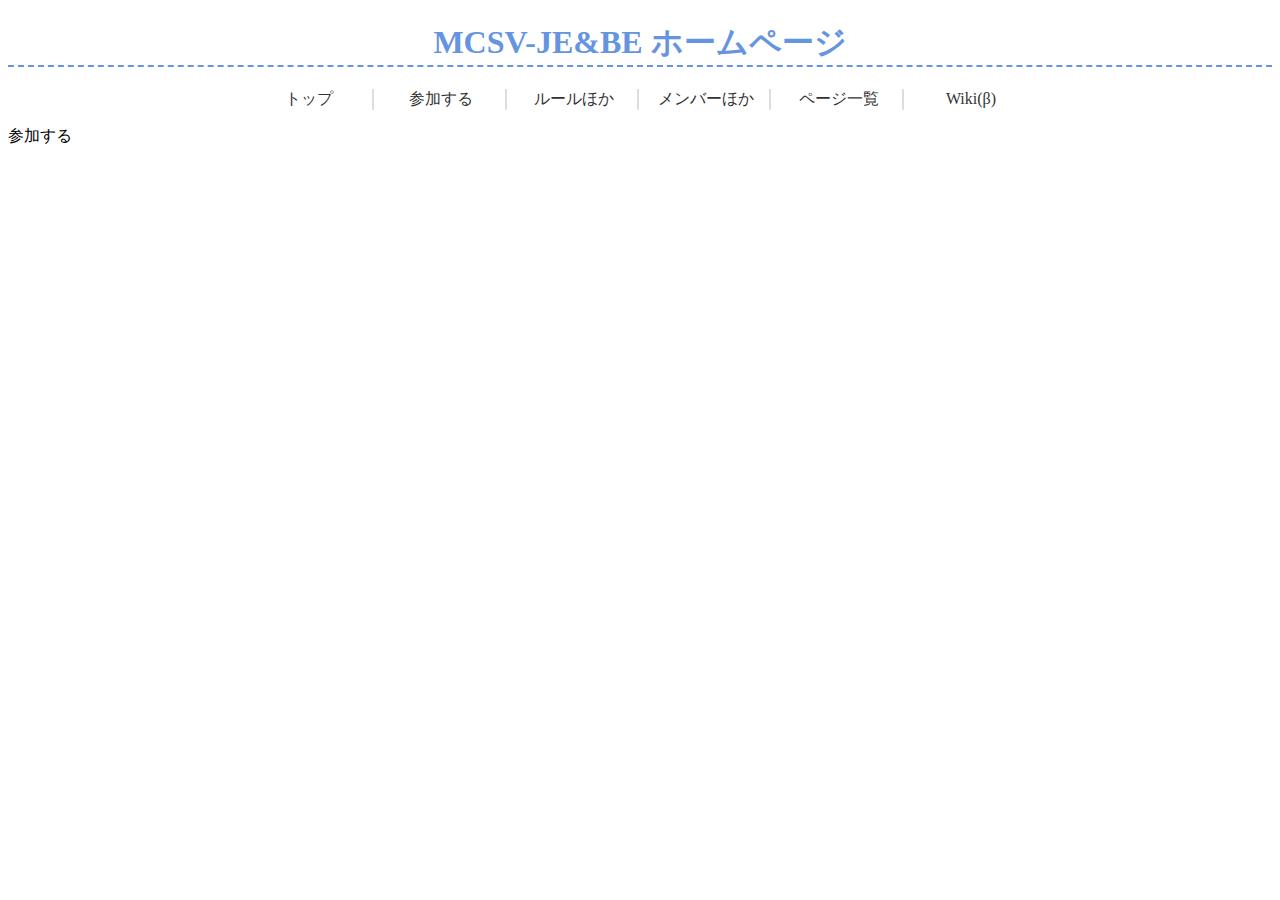
<file: join.html>
<!DOCTYPE html>
<html lang="ja">
    <head>
        <meta charset="UTF-8">
        <title>参加する | MCSV-JE&BE</title>
        <link rel="shortcut icon" href="CodeMC.ico">
        <link rel="stylesheet" href="css/index.css">
    </head>
    <body>
        <header>
            <div class="head_container">
                <div class="head_item">
                    <h1>MCSV-JE&BE ホームページ</h1>
                <div>
                <div class="head_item">
                    <nav>
                        <ul>
                            <li class="current"><a href="index.html">トップ</a></li>
                            <li><a href="join.html">参加する</a></li>
                            <li><a href="rule.html">ルールほか</a></li>
                            <li><a href="member.html">メンバーほか</a></li>
                            <li><a href="menu.html">ページ一覧</a></li>
                            <li><a href="wiki.html">Wiki(β)</a></li>
                        </ul>
                    </nav>
                </div>       
            </div>
        </header>
        <p>参加する</p>
        <p></p>
    </body>
</html>
</file>
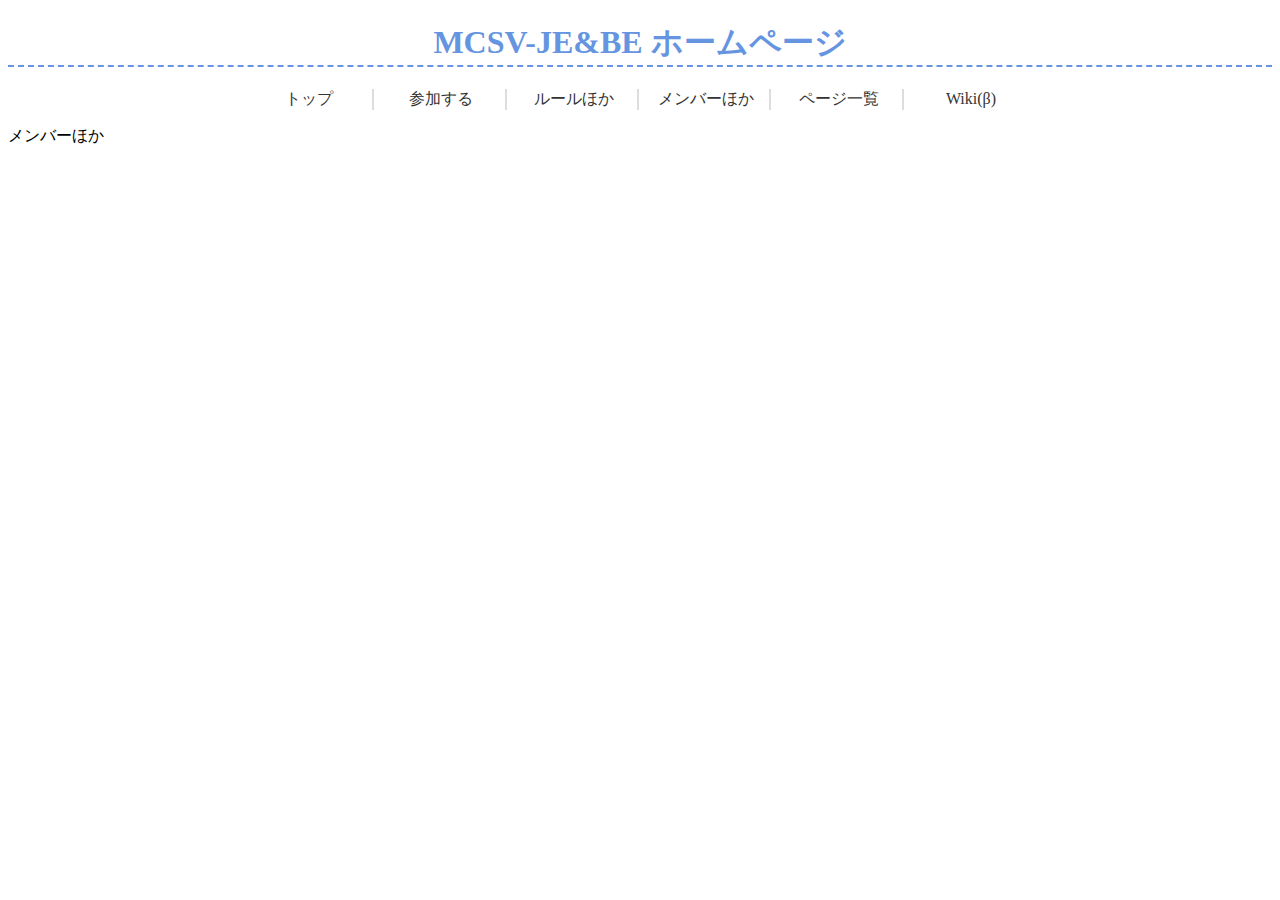
<file: member.html>
<!DOCTYPE html>
<html lang="ja">
    <head>
        <meta charset="UTF-8">
        <title>メンバーほか | MCSV-JE&BE</title>
        <link rel="shortcut icon" href="CodeMC.ico">
        <link rel="stylesheet" href="css/rule.css">
    </head>
    <body>
        <header>
            <div class="head_container">
                <div class="head_item">
                    <h1>MCSV-JE&BE ホームページ</h1>
                <div>
                <div class="head_item">
                    <nav>
                        <ul>
                            <li class="current"><a href="index.html">トップ</a></li>
                            <li><a href="join.html">参加する</a></li>
                            <li><a href="rule.html">ルールほか</a></li>
                            <li><a href="member.html">メンバーほか</a></li>
                            <li><a href="menu.html">ページ一覧</a></li>
                            <li><a href="wiki.html">Wiki(β)</a></li>
                        </ul>
                    </nav>
                </div>       
            </div>
        </header>
        <p>メンバーほか</p>
        <p></p>
    </body>
</html>
</file>
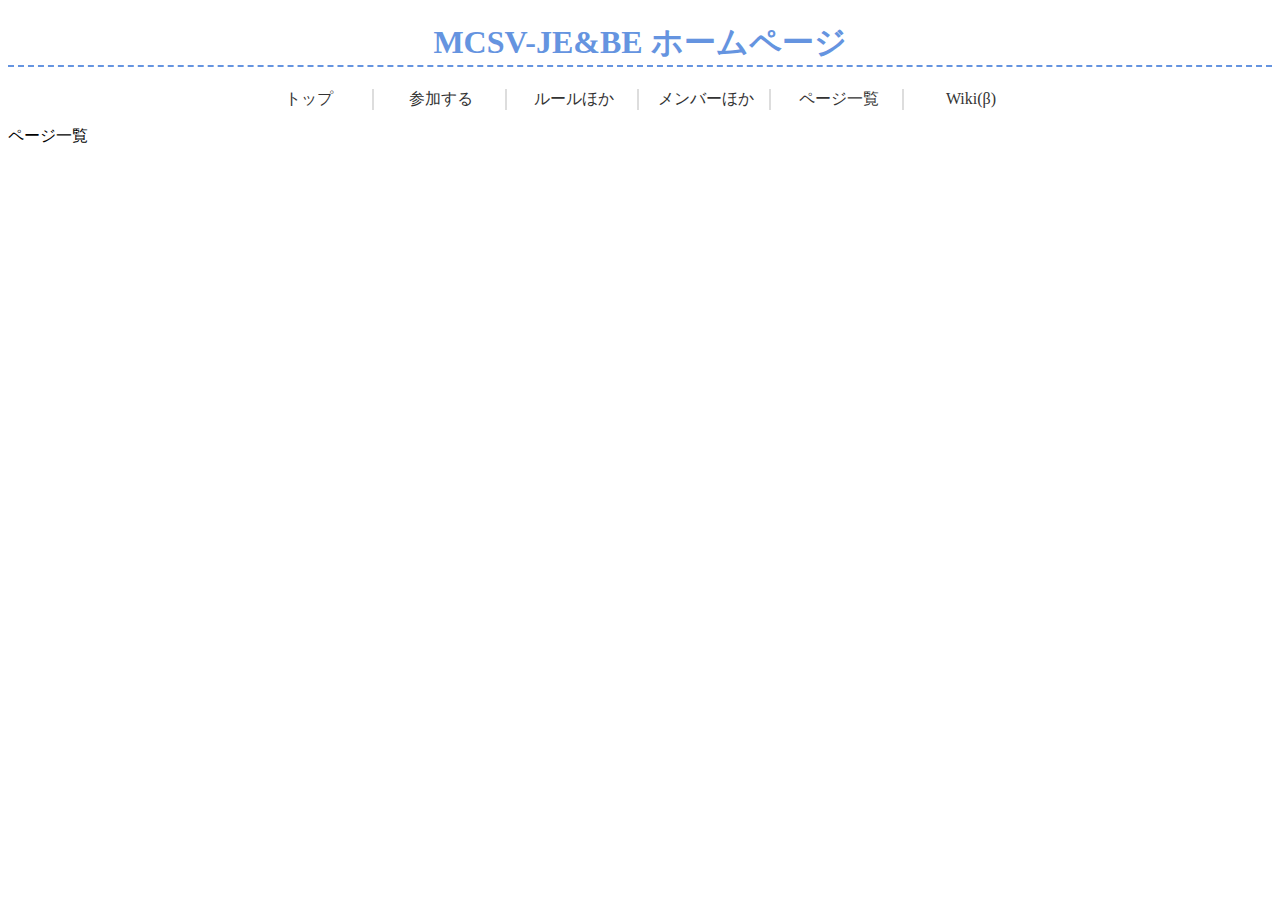
<file: menu.html>
<!DOCTYPE html>
<html lang="ja">
    <head>
        <meta charset="UTF-8">
        <title>ページ一覧 | MCSV-JE&BE</title>
        <link rel="shortcut icon" href="CodeMC.ico">
        <link rel="stylesheet" href="css/rule.css">
    </head>
    <body>
        <header>
            <div class="head_container">
                <div class="head_item">
                    <h1>MCSV-JE&BE ホームページ</h1>
                <div>
                <div class="head_item">
                    <nav>
                        <ul>
                            <li class="current"><a href="index.html">トップ</a></li>
                            <li><a href="join.html">参加する</a></li>
                            <li><a href="rule.html">ルールほか</a></li>
                            <li><a href="member.html">メンバーほか</a></li>
                            <li><a href="menu.html">ページ一覧</a></li>
                            <li><a href="wiki.html">Wiki(β)</a></li>
                        </ul>
                    </nav>
                </div>       
            </div>
        </header>
        <p>ページ一覧</p>
        <p></p>
    </body>
</html>
</file>
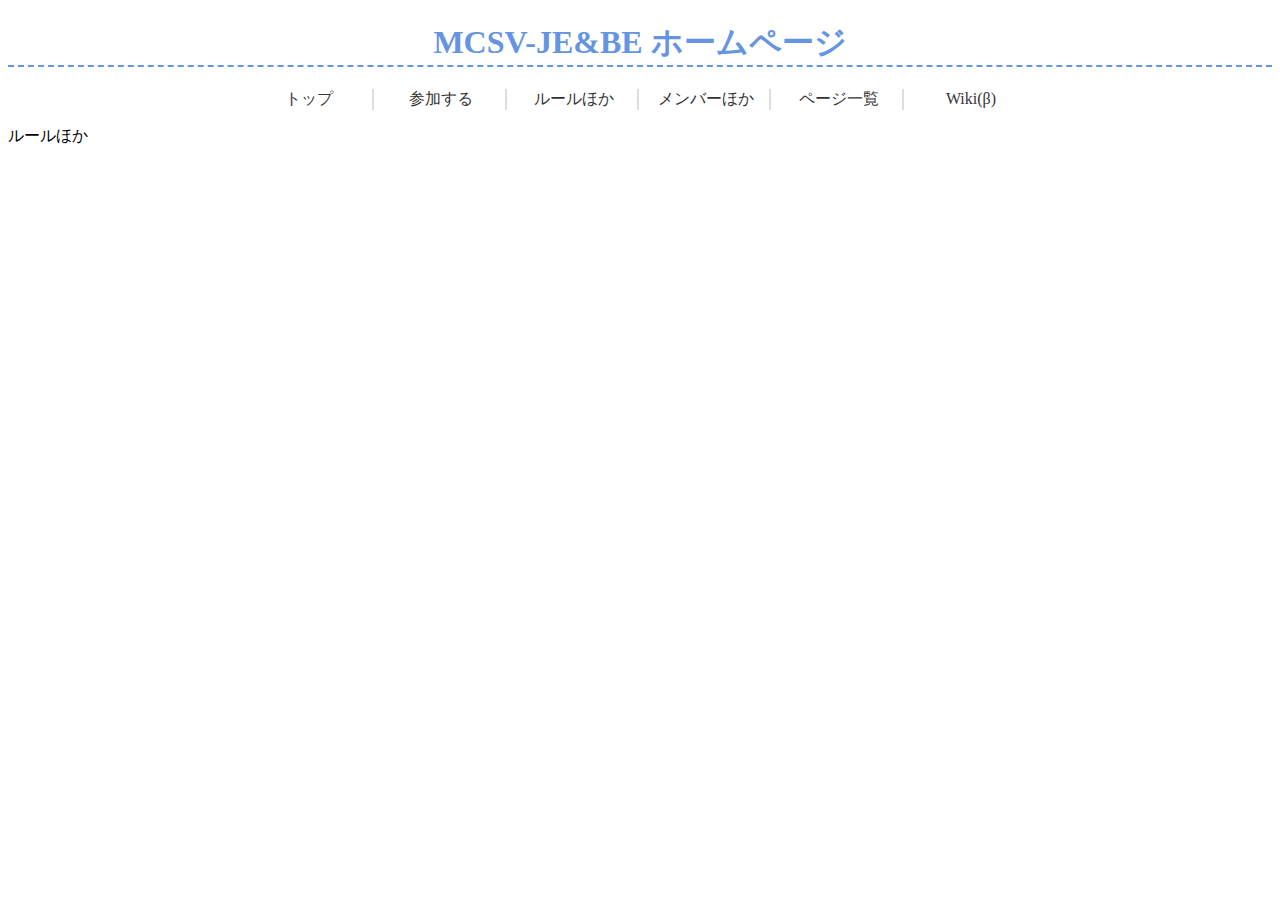
<file: rule.html>
<!DOCTYPE html>
<html lang="ja">
    <head>
        <meta charset="UTF-8">
        <title>ルールほか | MCSV-JE&BE</title>
        <link rel="shortcut icon" href="CodeMC.ico">
        <link rel="stylesheet" href="css/rule.css">
    </head>
    <body>
        <header>
            <div class="head_container">
                <div class="head_item">
                    <h1>MCSV-JE&BE ホームページ</h1>
                <div>
                <div class="head_item">
                    <nav>
                        <ul>
                            <li class="current"><a href="index.html">トップ</a></li>
                            <li><a href="join.html">参加する</a></li>
                            <li><a href="rule.html">ルールほか</a></li>
                            <li><a href="member.html">メンバーほか</a></li>
                            <li><a href="menu.html">ページ一覧</a></li>
                            <li><a href="wiki.html">Wiki(β)</a></li>
                        </ul>
                    </nav>
                </div>       
            </div>
        </header>
        <p>ルールほか</p>
        <p></p>
    </body>
</html>
</file>
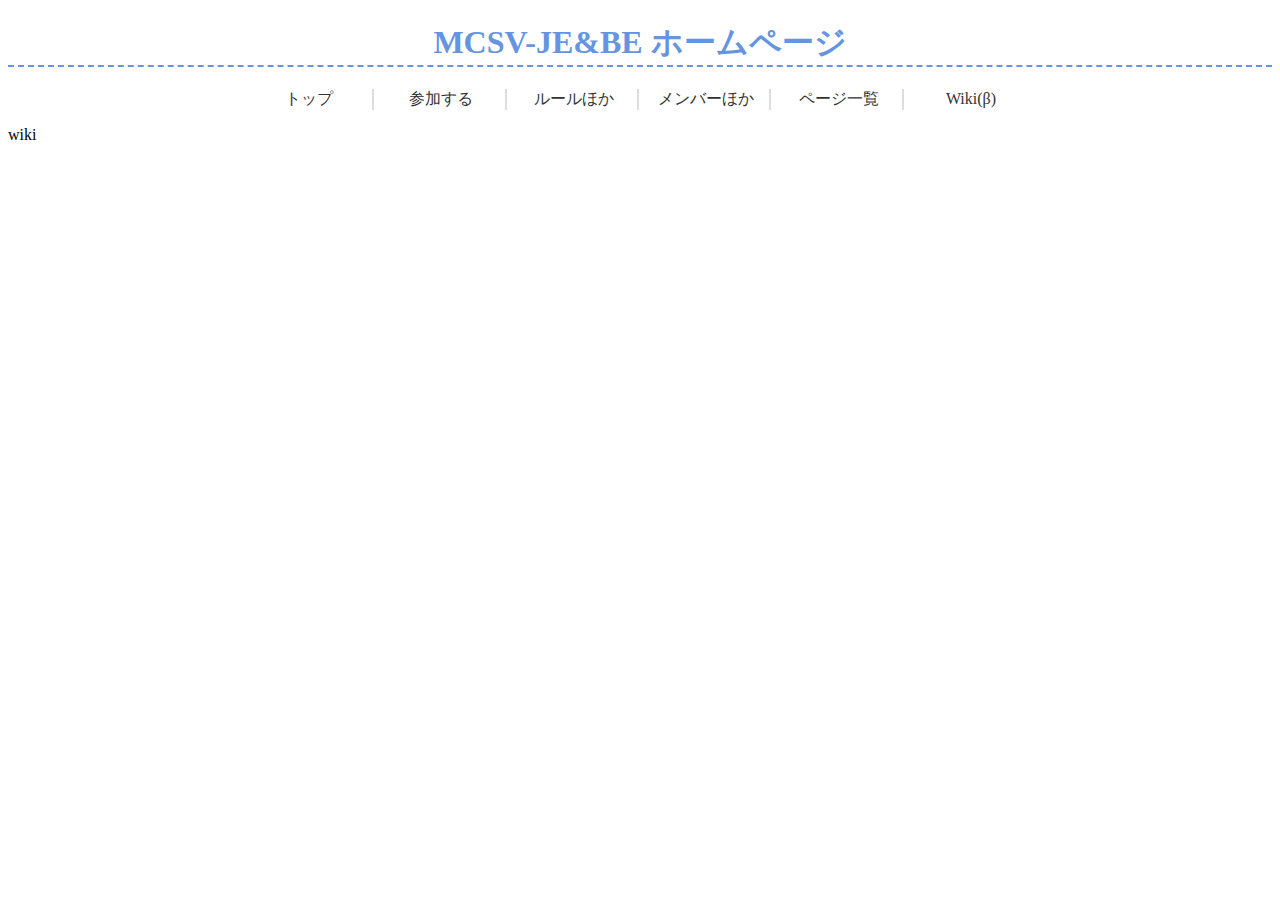
<file: wiki.html>
<!DOCTYPE html>
<html lang="ja">
    <head>
        <meta charset="UTF-8">
        <title>ルールほか | MCSV-JE&BE</title>
        <link rel="shortcut icon" href="CodeMC.ico">
        <link rel="stylesheet" href="css/index.css">
    </head>
    <body>
        <header>
            <div class="head_container">
                <div class="head_item">
                    <h1>MCSV-JE&BE ホームページ</h1>
                <div>
                <div class="head_item">
                    <nav>
                        <ul>
                            <li class="current"><a href="index.html">トップ</a></li>
                            <li><a href="join.html">参加する</a></li>
                            <li><a href="rule.html">ルールほか</a></li>
                            <li><a href="member.html">メンバーほか</a></li>
                            <li><a href="menu.html">ページ一覧</a></li>
                            <li><a href="wiki.html">Wiki(β)</a></li>
                        </ul>
                    </nav>
                </div>       
            </div>
        </header>
        <p>wiki</p>
        <p></p>
    </body>
</html>
</file>
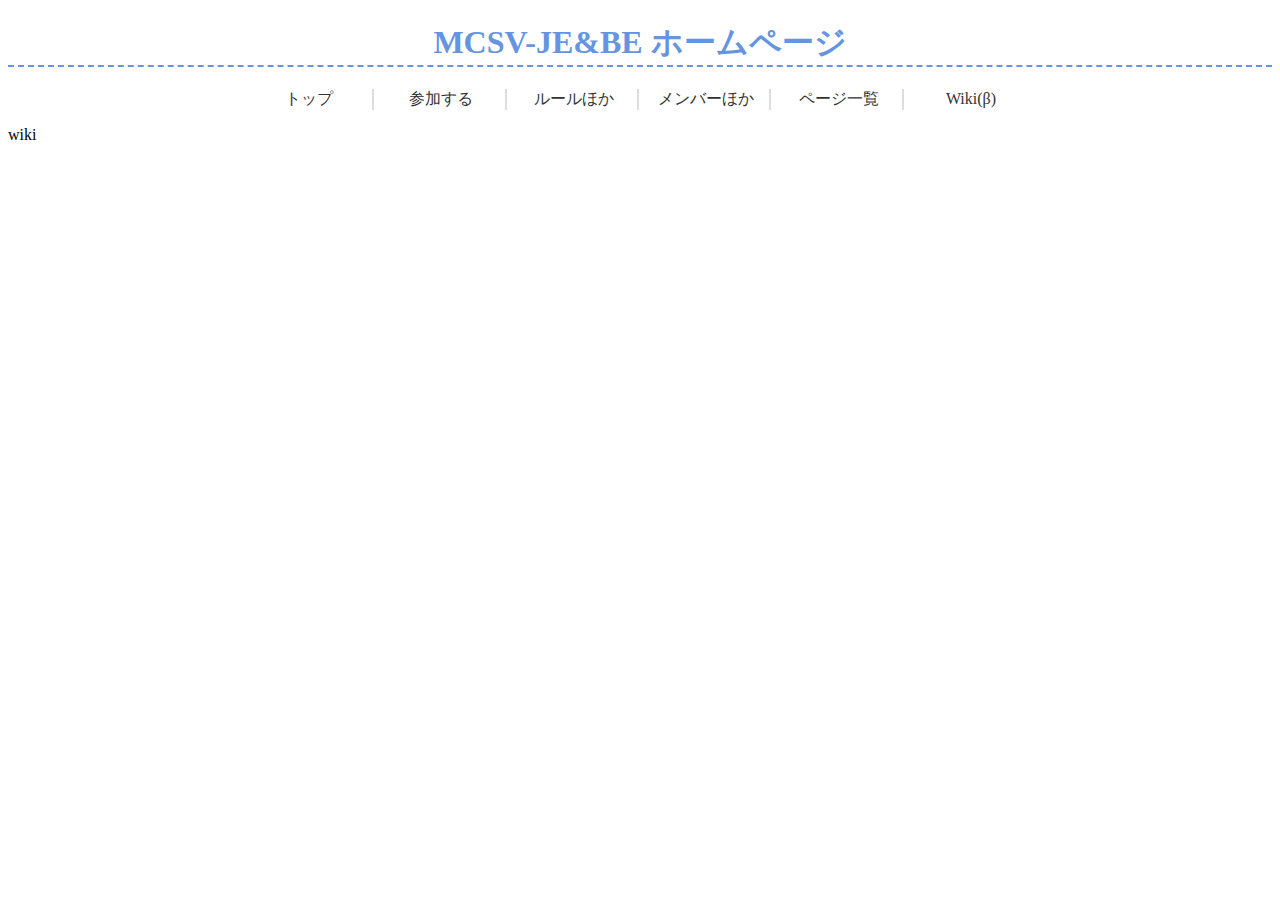
<file: wiki/wiki.html>
<!DOCTYPE html>
<html lang="ja">
    <head>
        <meta charset="UTF-8">
        <title>ルールほか | MCSV-JE&BE</title>
        <link rel="shortcut icon" href="CodeMC.ico">
        <link rel="stylesheet" href="../css/rule.css">
    </head>
    <body>
        <header>
            <div class="head_container">
                <div class="head_item">
                    <h1>MCSV-JE&BE ホームページ</h1>
                <div>
                <div class="head_item">
                    <nav>
                        <ul>
                            <li class="current"><a href="../index.html">トップ</a></li>
                            <li><a href="..join/join.html">参加する</a></li>
                            <li><a href="../rule/rule.html">ルールほか</a></li>
                            <li><a href="../member/member.html">メンバーほか</a></li>
                            <li><a href="../menu/menu.html">ページ一覧</a></li>
                            <li><a href="../wiki/wiki.html">Wiki(β)</a></li>
                        </ul>
                    </nav>
                </div>       
            </div>
        </header>
        <p>wiki</p>
        <p></p>
    </body>
</html>
</file>
<file: css/index.css>
h1 {
    color: #6594e0;
    text-align: center;
    border-bottom: dashed 2px #6594e0;
   }

h2 {
    text-align: center;
}


nav{
    text-align: center;
    }
    nav ul{
    margin: 0 ;
    padding: 0 ;
    }
    nav li{
    list-style: none;
    display: inline-block;
    width: 10%;
    min-width: 90px;
    }
    nav li:not(:last-child){
    border-right:2px solid #ddd;
    }
    nav a{
    text-decoration: none;
    color: #333;
    }
    nav a.current{
    color: #00B0F0;
    border-bottom:2px solid #00B0F0;
    }
    nav a:hover{
    color:#F7CB4D;
    border-bottom:2px solid #F7CB4D;
    }

#img{
    text-align: center;
}

footer{
    width: 100%;
    background-color: #FFFFCC;
    margin: 0px;
}

footer h2{
    text-align: center;
}

.text {
    padding: 20px 35%;
}
</file>
<file: css/rule.css>
h1 {
    color: #6594e0;
    text-align: center;
    border-bottom: dashed 2px #6594e0;
   }

h2 {
    text-align: center;
}


nav{
    text-align: center;
    }
    nav ul{
    margin: 0 ;
    padding: 0 ;
    }
    nav li{
    list-style: none;
    display: inline-block;
    width: 10%;
    min-width: 90px;
    }
    nav li:not(:last-child){
    border-right:2px solid #ddd;
    }
    nav a{
    text-decoration: none;
    color: #333;
    }
    nav a.current{
    color: #00B0F0;
    border-bottom:2px solid #00B0F0;
    }
    nav a:hover{
    color:#F7CB4D;
    border-bottom:2px solid #F7CB4D;
    }

#img{
    text-align: center;
}

footer{
    width: 100%;
    background-color: #FFFFCC;
    margin: 0px;
}

footer h2{
    text-align: center;
}
</file>
